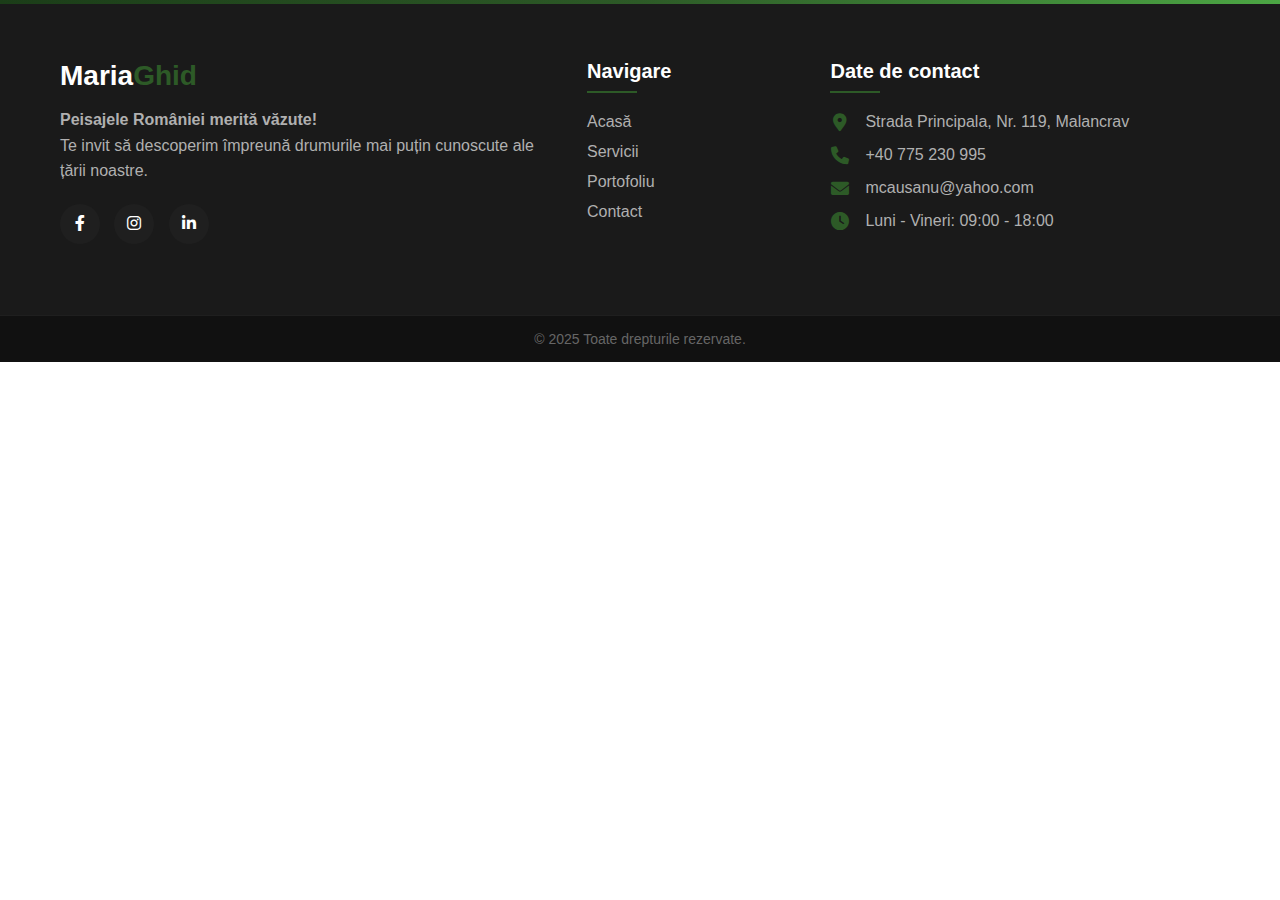
<file: Frontend/Footer/footer.html>
<!DOCTYPE html>
<html lang="ro">
<head>
    <meta charset="UTF-8">
    <link rel="stylesheet" href="https://cdnjs.cloudflare.com/ajax/libs/font-awesome/6.0.0/css/all.min.css">
    <link rel="stylesheet" href="footer.css">
</head>
<body>

    <footer class="subsol-premium">
        <div class="continut-subsol">
            
            <div class="sectiune despre">
                <h2>Maria<span>Ghid</span></h2>
                <p>
                    <strong>Peisajele României merită văzute!</strong><br>
                        Te invit să descoperim împreună drumurile mai puțin cunoscute ale țării noastre.
                </p>
                <div class="sociale">
                    <a href="#"><i class="fa-brands fa-facebook-f"></i></a>
                    <a href="#"><i class="fa-brands fa-instagram"></i></a>
                    <a href="#"><i class="fa-brands fa-linkedin-in"></i></a>
                </div>
            </div>

            <div class="sectiune linkuri">
                <h3>Navigare</h3>
                <ul>
                    <li><a href="index.html">Acasă</a></li>
                    <li><a href="#">Servicii</a></li>
                    <li><a href="#">Portofoliu</a></li>
                    <li><a href="contact.html">Contact</a></li>
                </ul>
            </div>

            <div class="sectiune contact-info">
    <h3>Date de contact</h3>
    <div class="rand-contact">
        <i class="fa fa-map-marker-alt"></i>
        <span>Strada Principala, Nr. 119, Malancrav</span>
    </div>
    <div class="rand-contact">
        <i class="fa fa-phone"></i>
        <span>+40 775 230 995</span>
    </div>
    <div class="rand-contact">
        <i class="fa fa-envelope"></i>
        <a href="mailto:contact@proiect.ro">mcausanu@yahoo.com</a>
    </div>
    <div class="rand-contact">
        <i class="fa fa-clock"></i>
        <span>Luni - Vineri: 09:00 - 18:00</span>
    </div>
</div>

        </div>

        <div class="bara-jos">
            <p>© 2025 Toate drepturile rezervate.</p>
        </div>
    </footer>

</body>
</html>
</file>
<file: Frontend/Footer/footer.css>
* { margin: 0; padding: 0; box-sizing: border-box; font-family: 'Segoe UI', sans-serif; }


.subsol-premium {
    background: #1a1a1a; 
    color: #ffffff;
    padding-top: 60px;
    position: relative;
    overflow: hidden;
}

.subsol-premium::before {
    content: '';
    position: absolute;
    top: 0;
    left: 0;
    width: 100%;
    height: 4px;
    background: linear-gradient(90deg, #1b3d18, #2d5a27, #4ca644); 
}

.continut-subsol {
    display: flex;
    justify-content: space-between;
    flex-wrap: wrap;
    max-width: 1200px;
    margin: 0 auto;
    padding: 0 20px;
}


.sectiune {
    margin-bottom: 30px;
}

.sectiune h2 {
    font-size: 28px;
    margin-bottom: 15px;
    color: #fff;
}

.sectiune h2 span { color: #2d5a27; } 

.sectiune h3 {
    font-size: 20px;
    margin-bottom: 20px;
    position: relative;
    padding-bottom: 10px;
}

.sectiune h3::after {
    content: '';
    position: absolute;
    left: 0;
    bottom: 0;
    width: 50px;
    height: 2px;
    background: #2d5a27;
}

.despre { flex: 1; min-width: 300px; padding-right: 40px; }
.despre p { color: #b0b0b0; line-height: 1.6; margin-bottom: 20px; }

.sociale a {
    display: inline-block;
    width: 40px;
    height: 40px;
    background: #1f1f1f;
    color: #fff;
    text-align: center;
    line-height: 40px;
    border-radius: 50%;
    margin-right: 10px;
    transition: 0.3s;
}

.sociale a:hover {
    background: #2d5a27; 
    transform: translateY(-3px);
}


.linkuri { flex: 0.5; min-width: 200px; }
.linkuri ul { list-style: none; }
.linkuri ul li { margin-bottom: 12px; }
.linkuri ul li a {
    color: #b0b0b0;
    text-decoration: none;
    transition: 0.3s;
    display: block;
}
.linkuri ul li a:hover {
    color: #fff;
    padding-left: 8px;
}

.contact-info { flex: 0.8; min-width: 250px; }

.rand-contact {
    display: flex;
    align-items: center; 
    margin-bottom: 15px;
    color: #b0b0b0;
}


.rand-contact i {
    color: #2d5a27; 
    font-size: 18px;
    margin-right: 15px;
    width: 20px; 
    text-align: center;
}

.rand-contact a {
    color: #b0b0b0;
    text-decoration: none;
    transition: 0.3s;
}
.rand-contact a:hover { color: #fff; }


.bara-jos {
    background: #111111;
    text-align: center;
    padding: 15px 0;
    margin-top: 40px;
    border-top: 1px solid #1f1f1f;
    color: #666; 
    font-size: 14px;
}

@media (max-width: 768px) {
    .continut-subsol { flex-direction: column; }
    .despre, .linkuri, .contact-info { padding-right: 0; width: 100%; }
}
</file>
